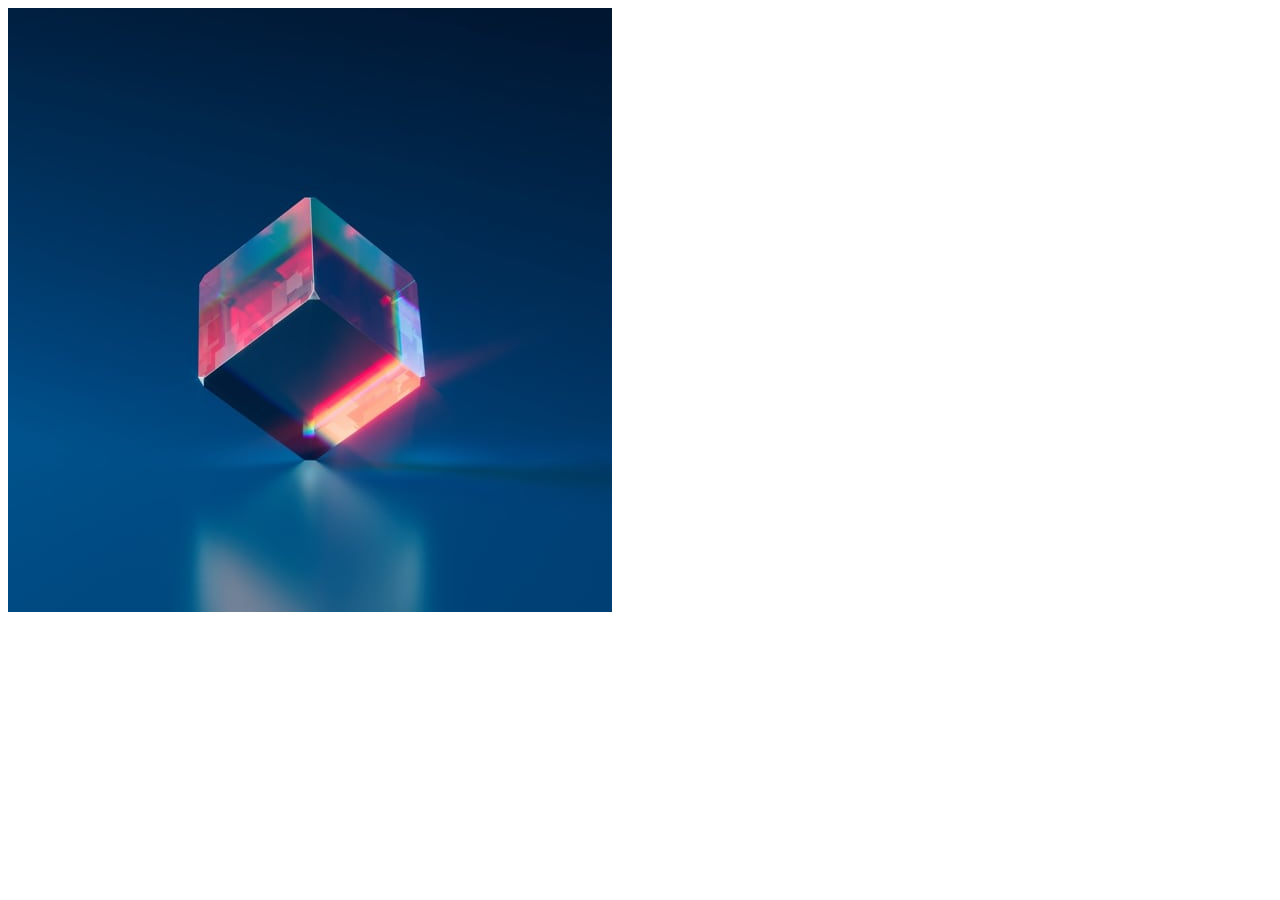
<file: bruttacopia.html>
<!DOCTYPE html>
<html lang="en">
  <head>
    <meta charset="UTF-8" />
    <meta http-equiv="X-UA-Compatible" content="IE=edge" />
    <meta name="viewport" content="width=device-width, initial-scale=1.0" />
    <title>Document</title>
    <link rel="stylesheet" href="bruttacopia.css">
  </head>
  <body>
    <style>
    </style>

        <div>
          <img src="images/image-equilibrium.jpg" alt="Oops">
        </div>
  </body>
</html>
</file>
<file: bruttacopia.css>
#header {
    background: url(../img/bg.jpg) 0 0 no-repeat fixed;
    height: 100%;
    overflow: hidden;
    color: #FFFFFF
 }

asd{
    background: rgba(39,62,84,0.82);
    overflow: hidden;
    height: 100%;
    z-index: 2;
}

img:hover {
    background-color: yellow;
    filter:saturate(yellow);
}
</file>
